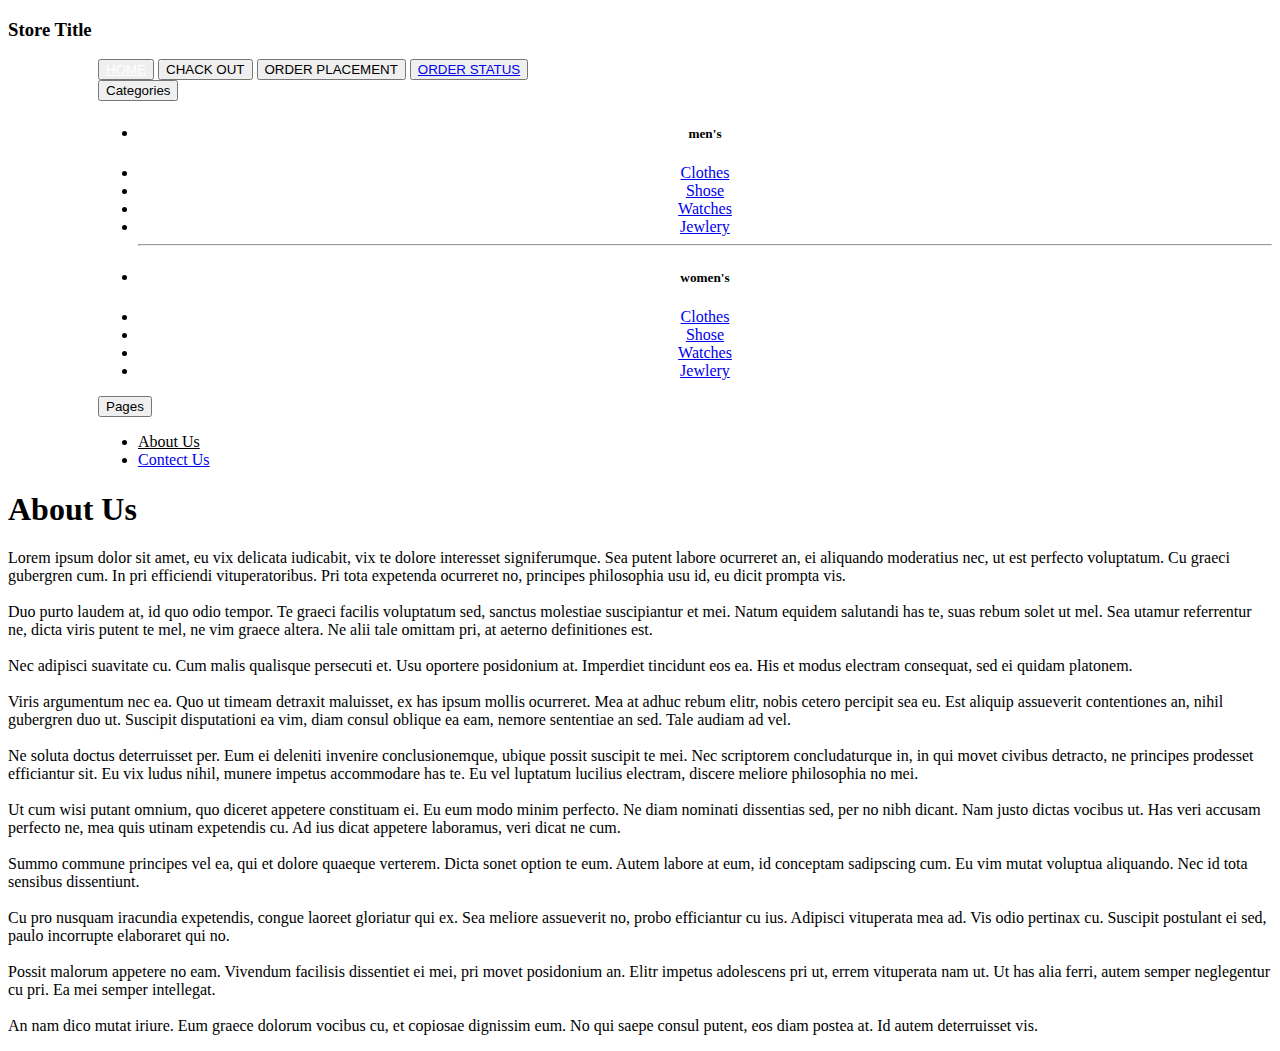
<file: ABOUT US/index.html>
<!doctype html>
<html lang="en">
  <head>
    <!-- Required meta tags -->
    <meta charset="utf-8">
    <meta name="viewport" content="width=device-width, initial-scale=1, shrink-to-fit=no">

    <!-- Bootstrap CSS -->
    <link rel="stylesheet" href="https://stackpath.bootstrapcdn.com/bootstrap/4.1.3/css/bootstrap.min.css" integrity="sha384-MCw98/SFnGE8fJT3GXwEOngsV7Zt27NXFoaoApmYm81iuXoPkFOJwJ8ERdknLPMO" crossorigin="anonymous">

    <title>ABOUT US!</title>
  </head>
  <body id="A">
<div class="container">
      <h3 id="B">Store Title</h3>
  <div class="btn-group" style="margin-left:90px">
    <button type="button" class="btn  btn-lg "><a href="file:///E:/latest%20news/HOME/index.html" style="color:white">HOME</a></button>
    <button type="button" id="black" class="btn  btn-lg ">CHACK OUT</button>
	    <button type="button" id="black" class="btn  btn-lg">ORDER PLACEMENT</button>
    <button type="button"id="black" class="btn btn-lg "><a id="black" href="file:///E:/latest%20news/ORDER%20STATUS/index.html">ORDER STATUS</a></button>

    <div class="btn-group">
      <button type="button" id="black" class="btn  btn-lg dropdown-toggle" data-toggle="dropdown">
      Categories <span class="caret"></span></button>
      <ul class="dropdown-menu" role="menu"><li align="center"><h5 id="black">men's</h5></li>
        <li align="center"><a id="black1" href="file:///E:/latest%20news/CATEGORIES/index.html">Clothes</a></li>
        <li align="center"><a id="black1" href="file:///E:/latest%20news/CATEGORIES/index.html">Shose</a></li>
		        <li align="center"><a id="black1" href="file:///E:/latest%20news/CATEGORIES/index.html">Watches</a></li>
        <li align="center"><a id="black1" href="file:///E:/latest%20news/CATEGORIES/index.html">Jewlery</a></li><hr/>
<li align="center"><h5 id="black">women's</h5></li>
        <li align="center"><a id="black1" href="file:///E:/latest%20news/CATEGORIES/index.html">Clothes</a></li>
        <li align="center"><a id="black1" href="file:///E:/latest%20news/CATEGORIES/index.html">Shose</a></li>
		        <li align="center"><a id="black1" href="file:///E:/latest%20news/CATEGORIES/index.html">Watches</a></li>
        <li align="center"><a href="file:///E:/latest%20news/CATEGORIES/index.html" id="black1">Jewlery</a></li>
      </ul></div><div class="btn-group">
	  <button type="button" id="black" class="btn btn-lg dropdown-toggle" data-toggle="dropdown">
      Pages <span class="caret"></span></button>
      <ul class="dropdown-menu" role="menu">
        <li><a href="file:///E:/latest%20news/ABOUT%20US/index.html" style="color:black">About Us</a></li>
        <li><a href="file:///E:/latest%20news/CONTECT/index.html">Contect Us</a></li>
      </ul>
    </div>
  </div>
</div>
<h1 id="L"><b>About Us</b></h1>
<div id="X"><p id="X1">Lorem ipsum dolor sit amet, eu vix delicata iudicabit, vix te dolore interesset signiferumque. Sea putent labore ocurreret an, ei aliquando moderatius nec, ut est perfecto voluptatum. Cu graeci gubergren cum. In pri efficiendi vituperatoribus. Pri tota expetenda ocurreret no, principes philosophia usu id, eu dicit prompta vis.<br/><br/>

Duo purto laudem at, id quo odio tempor. Te graeci facilis voluptatum sed, sanctus molestiae suscipiantur et mei. Natum equidem salutandi has te, suas rebum solet ut mel. Sea utamur referrentur ne, dicta viris putent te mel, ne vim graece altera. Ne alii tale omittam pri, at aeterno definitiones est.<br/><br/>

Nec adipisci suavitate cu. Cum malis qualisque persecuti et. Usu oportere posidonium at. Imperdiet tincidunt eos ea. His et modus electram consequat, sed ei quidam platonem.<br/><br/>

Viris argumentum nec ea. Quo ut timeam detraxit maluisset, ex has ipsum mollis ocurreret. Mea at adhuc rebum elitr, nobis cetero percipit sea eu. Est aliquip assueverit contentiones an, nihil gubergren duo ut. Suscipit disputationi ea vim, diam consul oblique ea eam, nemore sententiae an sed. Tale audiam ad vel.<br/>
<br/>
Ne soluta doctus deterruisset per. Eum ei deleniti invenire conclusionemque, ubique possit suscipit te mei. Nec scriptorem concludaturque in, in qui movet civibus detracto, ne principes prodesset efficiantur sit. Eu vix ludus nihil, munere impetus accommodare has te. Eu vel luptatum lucilius electram, discere meliore philosophia no mei.<br/><br/>

Ut cum wisi putant omnium, quo diceret appetere constituam ei. Eu eum modo minim perfecto. Ne diam nominati dissentias sed, per no nibh dicant. Nam justo dictas vocibus ut. Has veri accusam perfecto ne, mea quis utinam expetendis cu. Ad ius dicat appetere laboramus, veri dicat ne cum.<br/>
<br/>
Summo commune principes vel ea, qui et dolore quaeque verterem. Dicta sonet option te eum. Autem labore at eum, id conceptam sadipscing cum. Eu vim mutat voluptua aliquando. Nec id tota sensibus dissentiunt.<br/><br/>

Cu pro nusquam iracundia expetendis, congue laoreet gloriatur qui ex. Sea meliore assueverit no, probo efficiantur cu ius. Adipisci vituperata mea ad. Vis odio pertinax cu. Suscipit postulant ei sed, paulo incorrupte elaboraret qui no.<br/><br/>

Possit malorum appetere no eam. Vivendum facilisis dissentiet ei mei, pri movet posidonium an. Elitr impetus adolescens pri ut, errem vituperata nam ut. Ut has alia ferri, autem semper neglegentur cu pri. Ea mei semper intellegat.<br/>
<br/>
An nam dico mutat iriure. Eum graece dolorum vocibus cu, et copiosae dignissim eum. No qui saepe consul putent, eos diam postea at. Id autem deterruisset vis.</p></div>
    <!-- Optional JavaScript -->
    <!-- jQuery first, then Popper.js, then Bootstrap JS -->
    <script src="https://code.jquery.com/jquery-3.3.1.slim.min.js" integrity="sha384-q8i/X+965DzO0rT7abK41JStQIAqVgRVzpbzo5smXKp4YfRvH+8abtTE1Pi6jizo" crossorigin="anonymous"></script>
    <script src="https://cdnjs.cloudflare.com/ajax/libs/popper.js/1.14.3/umd/popper.min.js" integrity="sha384-ZMP7rVo3mIykV+2+9J3UJ46jBk0WLaUAdn689aCwoqbBJiSnjAK/l8WvCWPIPm49" crossorigin="anonymous"></script>
    <script src="https://stackpath.bootstrapcdn.com/bootstrap/4.1.3/js/bootstrap.min.js" integrity="sha384-ChfqqxuZUCnJSK3+MXmPNIyE6ZbWh2IMqE241rYiqJxyMiZ6OW/JmZQ5stwEULTy" crossorigin="anonymous"></script>
  </body>
      <link rel="stylesheet" type="text/css" href="file:///E:/latest%20news/css/style.css" />

</html>
</file>
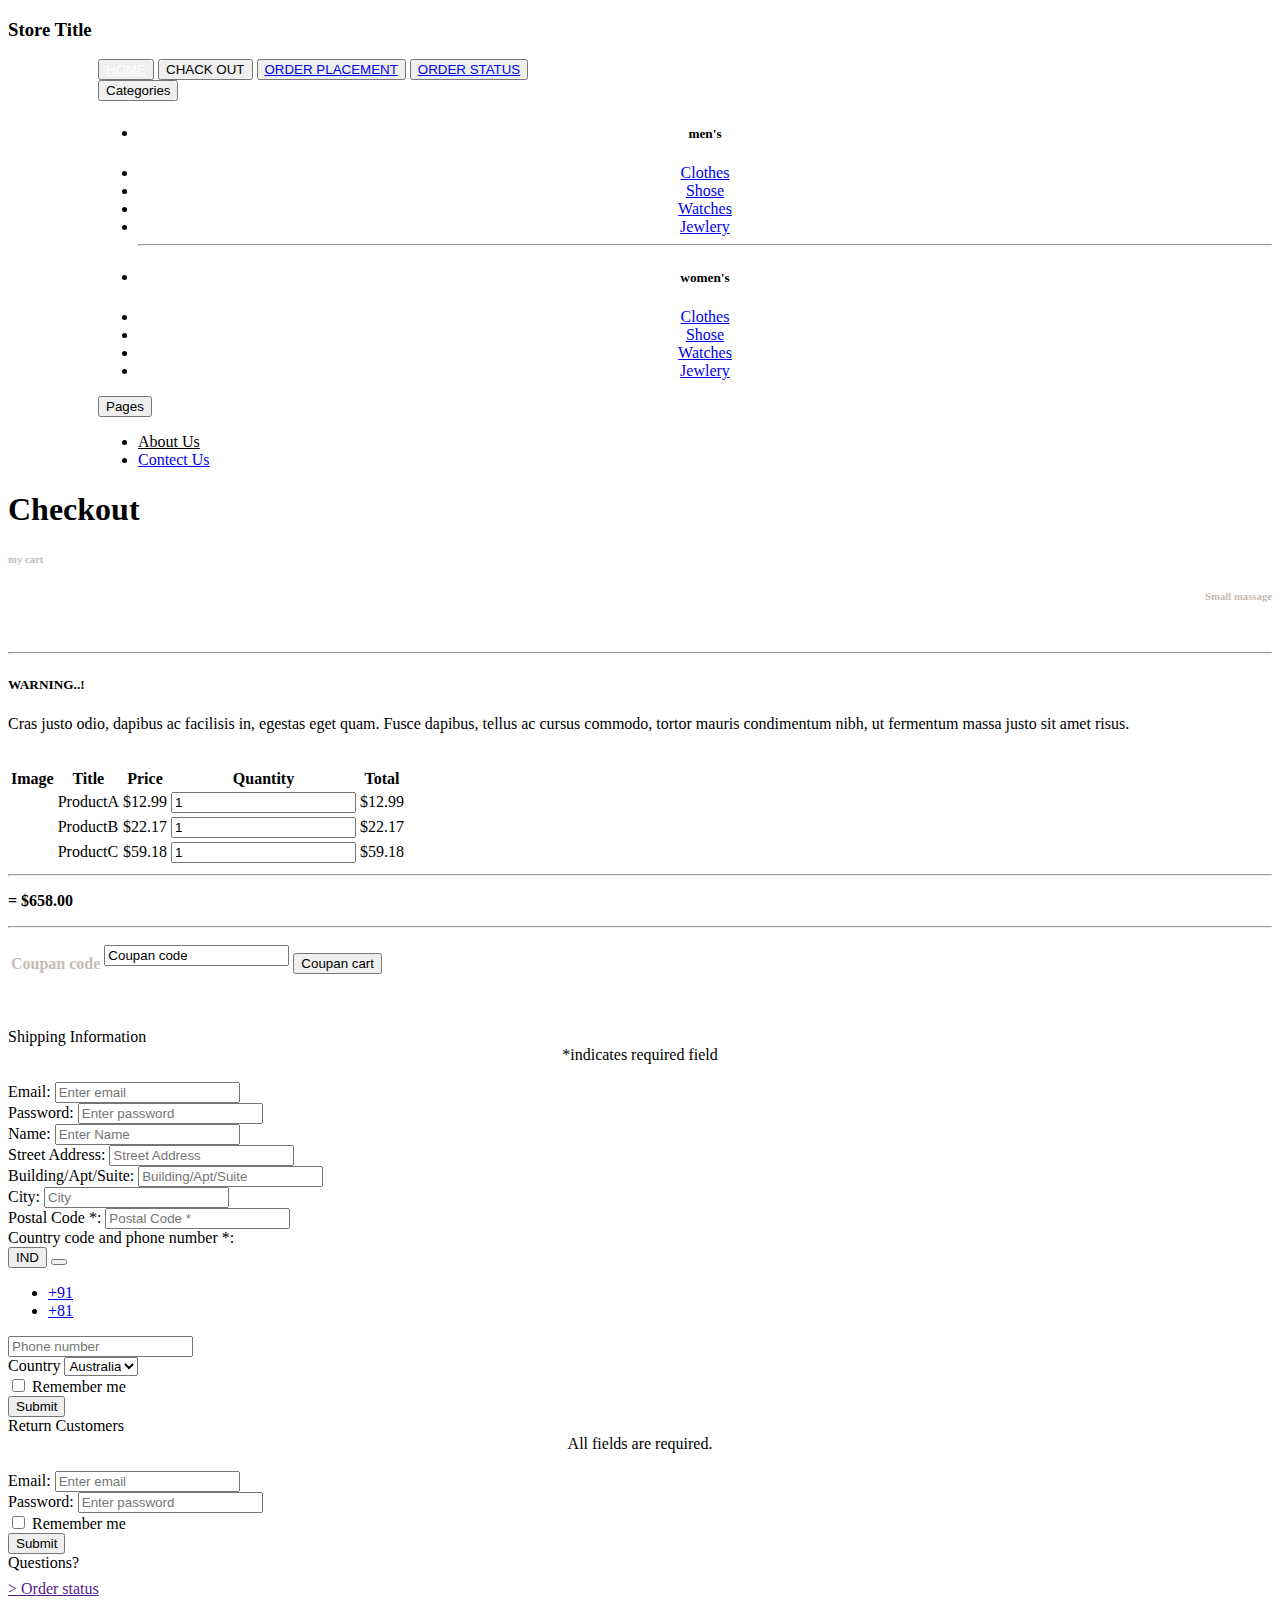
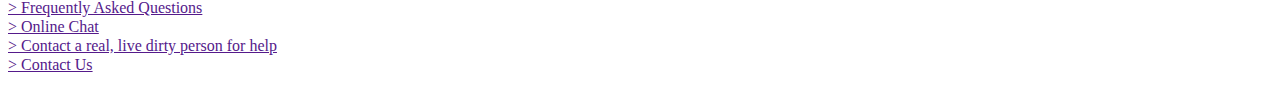
<file: CHECKOUT/index.html>
<!doctype html>
<html lang="en">
  <head>
    <!-- Required meta tags -->
    <meta charset="utf-8">
    <meta name="viewport" content="width=device-width, initial-scale=1, shrink-to-fit=no">

    <!-- Bootstrap CSS -->
    <link rel="stylesheet" href="https://stackpath.bootstrapcdn.com/bootstrap/4.1.3/css/bootstrap.min.css" integrity="sha384-MCw98/SFnGE8fJT3GXwEOngsV7Zt27NXFoaoApmYm81iuXoPkFOJwJ8ERdknLPMO" crossorigin="anonymous">

    <title>CHACK OUT!</title>
  </head>
  <body id="A">
<div class="container">
      <h3 id="B">Store Title</h3>
  <div class="btn-group" style="margin-left:90px">
    <button type="button" class="btn  btn-lg "><a href="file:///E:/latest%20news/HOME/index.html" style="color:white">HOME</a></button>
    <button type="button"id="black"  class="btn  btn-lg ">CHACK OUT</a></button>
	    <button type="button" id="black" class="btn  btn-lg"><a id="black" href="file:///E:/latest%20news/ORDER%20PLACEMENT/index.html">ORDER PLACEMENT</a></button>
    <button type="button"id="black" class="btn btn-lg "><a id="black" href="file:///E:/latest%20news/ORDER%20STATUS/index.html">ORDER STATUS</a></button>

    <div class="btn-group">
      <button type="button" id="black" class="btn  btn-lg dropdown-toggle" data-toggle="dropdown">
      Categories <span class="caret"></span></button>
      <ul class="dropdown-menu" role="menu"><li align="center"><h5 id="black">men's</h5></li>
        <li align="center"><a id="black1" href="file:///E:/latest%20news/CATEGORIES/index.html">Clothes</a></li>
        <li align="center"><a id="black1" href="file:///E:/latest%20news/CATEGORIES/index.html">Shose</a></li>
		        <li align="center"><a id="black1" href="file:///E:/latest%20news/CATEGORIES/index.html">Watches</a></li>
        <li align="center"><a id="black1" href="file:///E:/latest%20news/CATEGORIES/index.html">Jewlery</a></li><hr/>
<li align="center"><h5 id="black">women's</h5></li>
        <li align="center"><a id="black1" href="file:///E:/latest%20news/CATEGORIES/index.html">Clothes</a></li>
        <li align="center"><a id="black1" href="file:///E:/latest%20news/CATEGORIES/index.html">Shose</a></li>
		        <li align="center"><a id="black1" href="file:///E:/latest%20news/CATEGORIES/index.html">Watches</a></li>
        <li align="center"><a href="file:///E:/latest%20news/CATEGORIES/index.html" id="black1">Jewlery</a></li>
      </ul></div><div class="btn-group">
	  <button type="button" id="black" class="btn btn-lg dropdown-toggle" data-toggle="dropdown">
      Pages <span class="caret"></span></button>
      <ul class="dropdown-menu" role="menu">
        <li><a href="file:///E:/latest%20news/ABOUT%20US/index.html" style="color:black">About Us</a></li>
        <li><a href="file:///E:/latest%20news/CONTECT/index.html">Contect Us</a></li>
      </ul>
    </div>
  </div>
</div>
<h1 id="L"><b>Checkout</b></h1>

<div id="M">
<header id="N" ><h6 id="" style="color:#C8BBB6" align="left">my cart</h6><h6 id="A" style="color:#C8BBB6" align="right">Small massage</h6></header>
<br/><hr/>
<div id="O"><h5 id="A">WARNING..!</h5>
<P  id="B">Cras justo odio, dapibus ac facilisis in, egestas eget quam. Fusce dapibus, tellus ac cursus commodo, tortor mauris condimentum nibh, ut fermentum massa justo sit amet risus.</P>
</div><br/>
<div class="container">          
  <table class="table table-hover">
    <thead id="P">
      <tr>
        <th>Image</th>
        <th>Title</th>
        <th>Price</th>
		        <th>Quantity</th>
        <th>Total</th>

      </tr>
    </thead>
    <tbody>
      <tr>
        <td><div id="Q"></div></td>
        <td>ProductA</td>
        <td>$12.99</td>
		<td><input type="text" id="Q3" value="1"/></td>
		<td>$12.99</td>
      </tr>
	  <tr>
        <td><div id="Q"></div></td>
        <td>ProductB</td>
        <td>$22.17</td>
		<td><input type="text" id="Q3" value="1"/></td>
		<td>$22.17</td>
      </tr><tr>
        <td><div id="Q"></div></td>
        <td>ProductC</td>
        <td>$59.18</td>
		<td><input type="text" id="Q3" value="1"/></td>
		<td>$59.18</td>
      </tr>
      
      
    </tbody>
  </table><hr/>
  <p id="Q2"><b>= $658.00</b></p>
</div><hr/><table><tr>
<th><p style="color:#C8BBB6">Coupan code</th> <th> <input type="text" value="Coupan code" id="Q4"/></p></th>
  <th><button type="button" class="btn btn-primary" id="Q6" >Coupan cart</button></th>
 </tr></table>
</div><br/><br/>
<div id="R">
<header id="R1">Shipping Information</header>
<div id="R2" align="center"> *indicates required field</div><br/>
<div class="container">
  <form action="/action_page.php">
    <div class="form-group">
      <label for="email">Email:</label>
      <input type="email" class="form-control" id="email" placeholder="Enter email" name="email">
    </div>
    <div class="form-group">
      <label for="pwd">Password:</label>
      <input type="password" class="form-control" id="pwd" placeholder="Enter password" name="pwd">
    </div>
	 <div class="form-group">
      <label for="Name">Name:</label>
      <input type="Name" class="form-control" id="Name" placeholder="Enter Name" name="Name">
    </div> <div class="form-group">
      <label for="Street Address">Street Address:</label>
      <input type="Street Address" class="form-control" id="Address" placeholder="Street Address" name="Street Address">
    </div>
	 <div class="form-group">
      <label for="Street Address">Building/Apt/Suite:</label>
      <input type="Building/Apt/Suite" class="form-control" id="Address" placeholder="Building/Apt/Suite" name="Building/Apt/Suite">
    </div> <div class="form-group">
      <label for="Street Address">City:</label>
      <input type="City" class="form-control" id="City" placeholder="City" name="City">
    </div> <div class="form-group">
      <label for="Street Address">Postal Code *:</label>
      <input type="Postal Code *" class="form-control" id="Address" placeholder="Postal Code *" name="Postal Code *">
    </div> <div class="form-group">
      <label for="Street Address">Country code and phone number *:</label><div class="container">
  <div class="btn-group">
    <button type="button" class="btn btn-default">IND</button>
    <button type="button" class="btn btn-defult dropdown-toggle" data-toggle="dropdown">
      <span class="caret"></span>
    </button>
    <ul class="dropdown-menu" role="menu">
      <li><a href="#">+91</a></li>
      <li><a href="#">+81</a></li>
    </ul>
  </div>
</div>
      <input type="Street Address" class="form-control" id="Address" placeholder="Phone number" name="Phone number">
    </div><div class="form-group">
	 <label for="country">Country</label>
    <select id="country" name="country">
      <option value="australia">Australia</option>
      <option value="canada">Canada</option>
      <option value="usa">USA</option>
    </select></div>
    <div class="checkbox">
      <label><input type="checkbox" name="remember"> Remember me</label>
    </div>
    <button type="submit" class="btn btn-primary btn-lg">Submit</button>
  </form>
</div>
</div>
<div id="S">
<header id="S1">Return Customers</header>
<div id="S2" align="center">All fields are required.</div><br/>
<div class="container">
  <form action="/action_page.php">
    <div class="form-group">
      <label for="email">Email:</label>
      <input type="email" class="form-control" id="email" placeholder="Enter email" name="email">
    </div>
    <div class="form-group">
      <label for="pwd">Password:</label>
      <input type="password" class="form-control" id="pwd" placeholder="Enter password" name="pwd">
    </div>
 <div class="checkbox">
      <label><input type="checkbox" name="remember"> Remember me</label>
    </div>
    <button type="submit" class="btn btn-primary btn-lg">Submit</button>
  </form>
</div>
</div></div>

<div id="T">
<header id="T1">Questions?</header><div id="T2">
<a href=""><p style="margin-top:8px">> Order status</p></a>
<a href=""><p style="margin-top:-15px">> Frequently Asked Questions</p></a>
<a href=""><p style="margin-top:-15px">> Online Chat</p></a>
<a href=""><p style="margin-top:-15px">> Contact a real, live dirty person for help</p></a>
<a href=""><p style="margin-top:-15px">> Contact Us</p></a>
</div>
</div>

</div>

    <!-- Optional JavaScript -->
    <!-- jQuery first, then Popper.js, then Bootstrap JS -->
    <script src="https://code.jquery.com/jquery-3.3.1.slim.min.js" integrity="sha384-q8i/X+965DzO0rT7abK41JStQIAqVgRVzpbzo5smXKp4YfRvH+8abtTE1Pi6jizo" crossorigin="anonymous"></script>
    <script src="https://cdnjs.cloudflare.com/ajax/libs/popper.js/1.14.3/umd/popper.min.js" integrity="sha384-ZMP7rVo3mIykV+2+9J3UJ46jBk0WLaUAdn689aCwoqbBJiSnjAK/l8WvCWPIPm49" crossorigin="anonymous"></script>
    <script src="https://stackpath.bootstrapcdn.com/bootstrap/4.1.3/js/bootstrap.min.js" integrity="sha384-ChfqqxuZUCnJSK3+MXmPNIyE6ZbWh2IMqE241rYiqJxyMiZ6OW/JmZQ5stwEULTy" crossorigin="anonymous"></script>
  </body>
  <link rel="stylesheet" type="text/css" href="file:///E:/latest%20news/css/style.css" />
  <script src="file:///E:/latest%20news/js/java%20script.html"/></script>
</html>
</file>
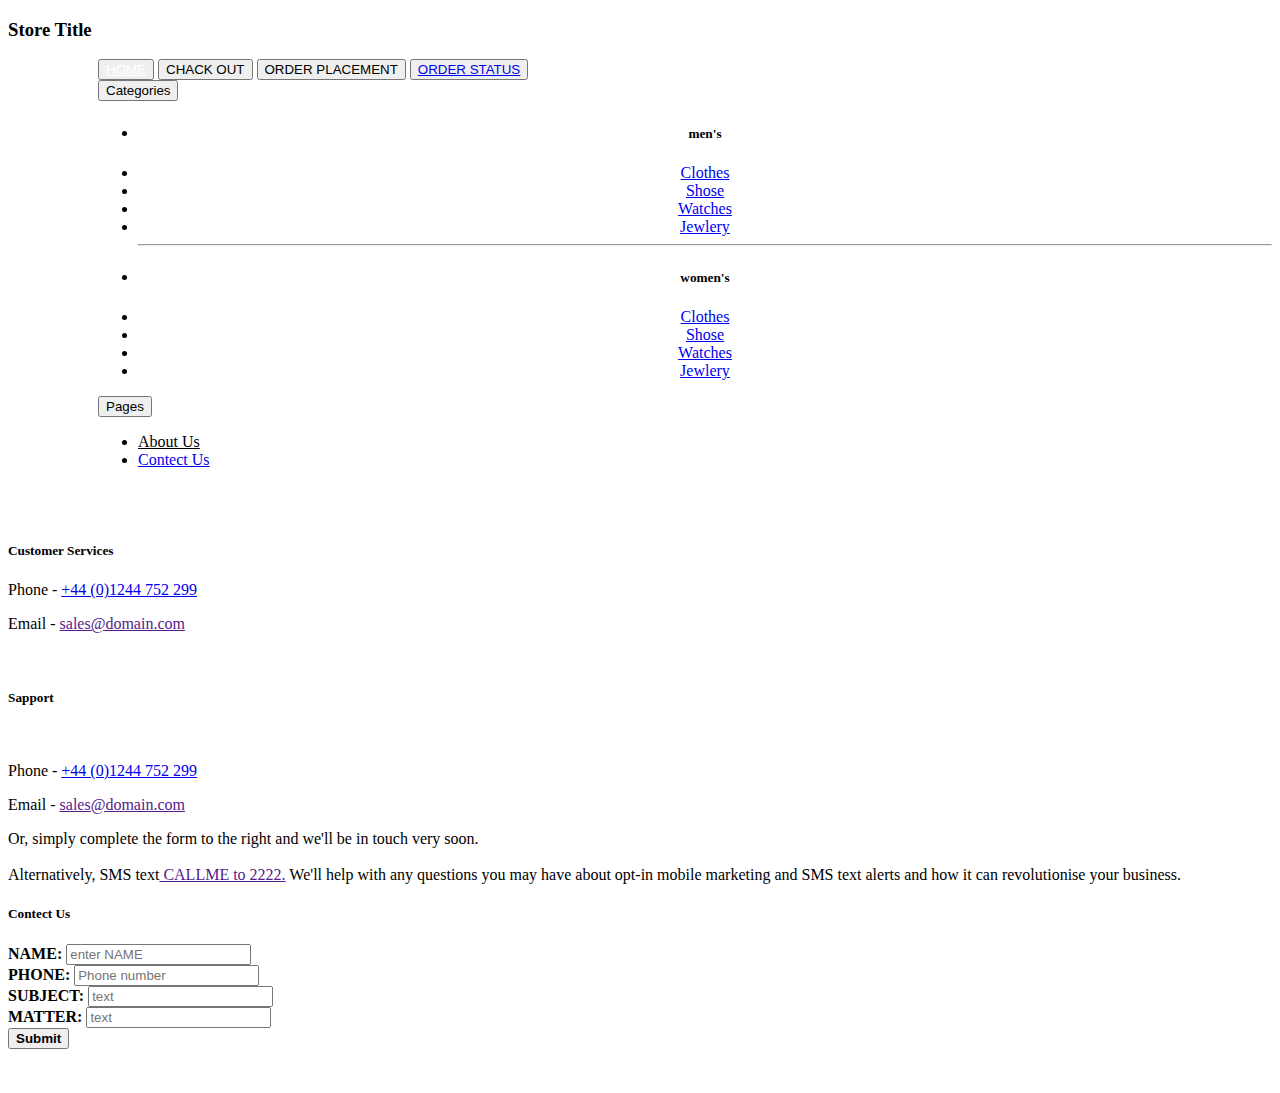
<file: CONTECT/index.html>
<!doctype html>
<html lang="en">
  <head>
    <!-- Required meta tags -->
    <meta charset="utf-8">
    <meta name="viewport" content="width=device-width, initial-scale=1, shrink-to-fit=no">

    <!-- Bootstrap CSS -->
    <link rel="stylesheet" href="https://stackpath.bootstrapcdn.com/bootstrap/4.1.3/css/bootstrap.min.css" integrity="sha384-MCw98/SFnGE8fJT3GXwEOngsV7Zt27NXFoaoApmYm81iuXoPkFOJwJ8ERdknLPMO" crossorigin="anonymous">

    <title>Contect!</title>
  </head>
   <body id="A">
<div class="container">
      <h3 id="B">Store Title</h3>
  <div class="btn-group" style="margin-left:90px">
    <button type="button" class="btn  btn-lg "><a href="file:///E:/latest%20news/HOME/index.html" style="color:white">HOME</a></button>
    <button type="button" id="black" class="btn  btn-lg ">CHACK OUT</button>
	    <button type="button" id="black" class="btn  btn-lg">ORDER PLACEMENT</button>
    <button type="button"id="black" class="btn btn-lg "><a id="black" href="file:///E:/latest%20news/ORDER%20STATUS/index.html">ORDER STATUS</a></button>

    <div class="btn-group">
      <button type="button" id="black" class="btn  btn-lg dropdown-toggle" data-toggle="dropdown">
      Categories <span class="caret"></span></button>
      <ul class="dropdown-menu" role="menu"><li align="center"><h5 id="black">men's</h5></li>
        <li align="center"><a id="black1" href="#">Clothes</a></li>
        <li align="center"><a id="black1" href="#">Shose</a></li>
		        <li align="center"><a id="black1" href="#">Watches</a></li>
        <li align="center"><a id="black1" href="#">Jewlery</a></li><hr/>
<li align="center"><h5 id="black">women's</h5></li>
        <li align="center"><a id="black1" href="#">Clothes</a></li>
        <li align="center"><a id="black1" href="#">Shose</a></li>
		        <li align="center"><a id="black1" href="#">Watches</a></li>
        <li align="center"><a href="#" id="black1">Jewlery</a></li>
      </ul></div><div class="btn-group">
	  <button type="button" id="black" class="btn btn-lg dropdown-toggle" data-toggle="dropdown">
      Pages <span class="caret"></span></button>
      <ul class="dropdown-menu" role="menu">
        <li><a href="file:///E:/latest%20news/ABOUT%20US/index.html" style="color:black">About Us</a></li>
        <li><a href="file:///E:/latest%20news/CONTECT/index.html">Contect Us</a></li>
      </ul>
    </div>
  </div><br/><br/>
  <div id="Y">
  <h5 id="Y1">Customer Services</h5>
  <P id="Y2">Phone - <a href="#">+44 (0)1244 752 299</a></p>
  <p id="Y5">Email - <a href="">sales@domain.com</a></p><br/>
    <h5 id="Y4">Sapport</h5><br/>
 <P id="Y2">Phone - <a href="#">+44 (0)1244 752 299</a></p>
  <p id="Y2">Email - <a href="">sales@domain.com</a></p>
  <p id="Y2">Or, simply complete the form to the right and we'll be in touch very soon.<br/><br/>

Alternatively, SMS text<a href=""> CALLME to 2222.</a> We'll help with any questions you may have about opt-in mobile marketing and SMS text alerts and how it can revolutionise your business.</p>
  </div>
  <div id="Z">
  <h5 id="Y1"><b>Contect Us<b></h5>
  <div class="container">
  <form action="/action_page.php">
    <div class="form-group" id="Y2">
      <label for="email">NAME:</label>
      <input type="email" class="form-control" id="email" placeholder="enter NAME" name="enter NAME">
    </div>
    <div class="form-group" id="Y2">
      <label for="pwd">PHONE:</label>
      <input type="password" class="form-control" id="pwd" placeholder="Phone number" name="Phone number">
    </div>
	 <div class="form-group" id="Y2">
      <label for="pwd">SUBJECT:</label>
      <input type="password" class="form-control" id="pwd" placeholder="text" name="text">
    </div>
	 <div class="form-group" id="Y2">
      <label for="pwd">MATTER:</label>
      <input type="password" class="form-control" id="pwd" placeholder="text" name="text">
    </div>
    <button type="submit" class="btn btn-Primary"><b>Submit</b></button>
  </form>
</div>
  </div><br/><br/>
 
 
</div>
    
    <!-- Optional JavaScript -->
    <!-- jQuery first, then Popper.js, then Bootstrap JS -->
    <script src="https://code.jquery.com/jquery-3.3.1.slim.min.js" integrity="sha384-q8i/X+965DzO0rT7abK41JStQIAqVgRVzpbzo5smXKp4YfRvH+8abtTE1Pi6jizo" crossorigin="anonymous"></script>
    <script src="https://cdnjs.cloudflare.com/ajax/libs/popper.js/1.14.3/umd/popper.min.js" integrity="sha384-ZMP7rVo3mIykV+2+9J3UJ46jBk0WLaUAdn689aCwoqbBJiSnjAK/l8WvCWPIPm49" crossorigin="anonymous"></script>
    <script src="https://stackpath.bootstrapcdn.com/bootstrap/4.1.3/js/bootstrap.min.js" integrity="sha384-ChfqqxuZUCnJSK3+MXmPNIyE6ZbWh2IMqE241rYiqJxyMiZ6OW/JmZQ5stwEULTy" crossorigin="anonymous"></script>
  </body>
        <link rel="stylesheet" type="text/css" href="file:///E:/latest%20news/css/style.css" />

</html>
</file>
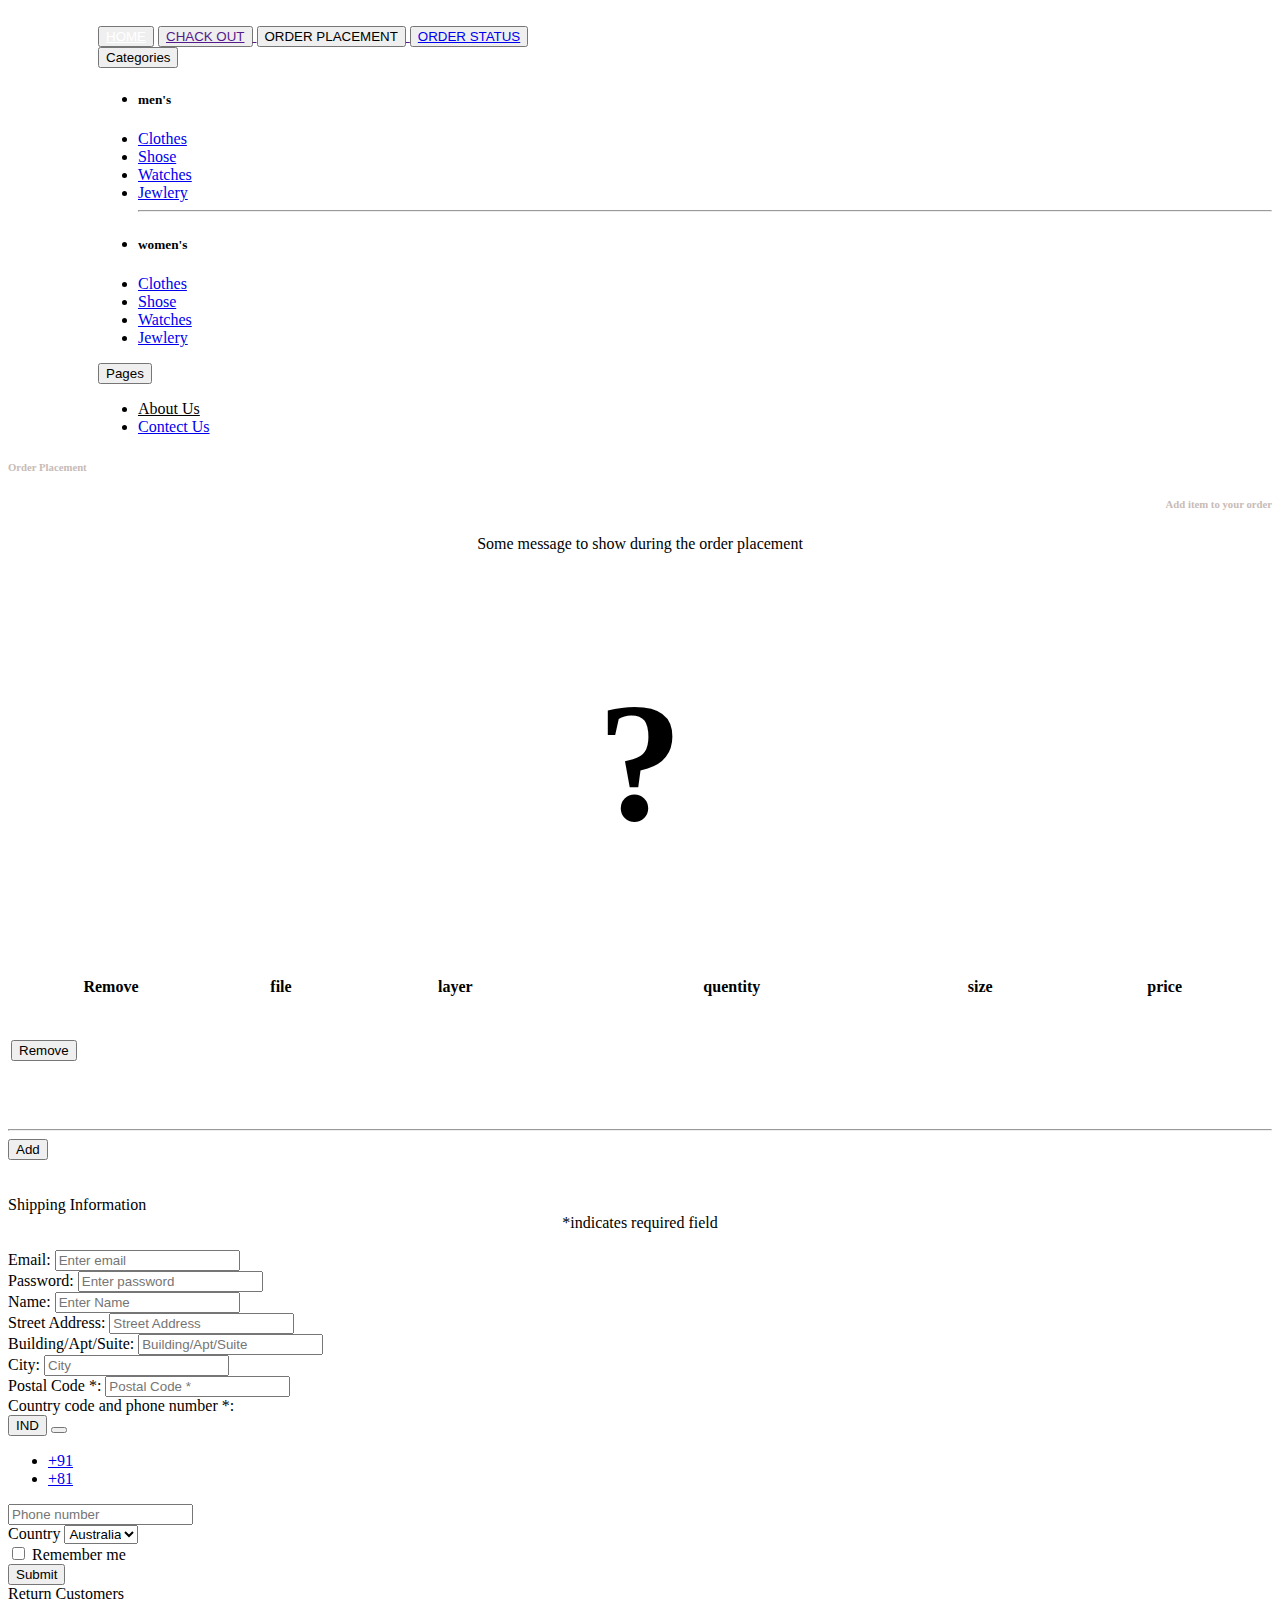
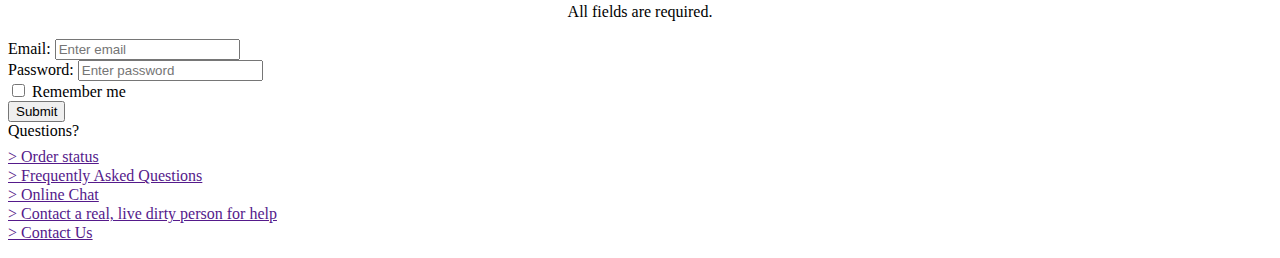
<file: ORDER PLACEMENT/index.html>
<!doctype html>
<html lang="en">
  <head>
    <!-- Required meta tags -->
    <meta charset="utf-8">
    <meta name="viewport" content="width=device-width, initial-scale=1, shrink-to-fit=no">

    <!-- Bootstrap CSS -->
    <link rel="stylesheet" href="https://stackpath.bootstrapcdn.com/bootstrap/4.1.3/css/bootstrap.min.css" integrity="sha384-MCw98/SFnGE8fJT3GXwEOngsV7Zt27NXFoaoApmYm81iuXoPkFOJwJ8ERdknLPMO" crossorigin="anonymous">

    <title>ORDER PLACEMENT!</title>
  </head>
  <body id="A"><br/>
  <div id="U"></div>
<div class="container">
  <div class="btn-group" style="margin-left:90px">
    <button type="button" class="btn  btn-lg "><a href="file:///E:/latest%20news/HOME/index.html" style="color:white">HOME</a></button>
    <button type="button" id="black" class="btn  btn-lg "><a href="" id="black">CHACK OUT</button>
	    <button type="button" id="black" class="btn  btn-lg">ORDER PLACEMENT</button>
    <button type="button"id="black" class="btn btn-lg "><a id="black" href="file:///E:/latest%20news/ORDER%20STATUS/index.html">ORDER STATUS</a></button>

    <div class="btn-group">
      <button type="button" id="black" class="btn  btn-lg dropdown-toggle" data-toggle="dropdown">
      Categories <span class="caret"></span></button>
      <ul class="dropdown-menu" role="menu"><li><h5 id="black">men's</h5></li>
        <li><a id="black1" href="file:///E:/latest%20news/CATEGORIES/index.html">Clothes</a></li>
        <li><a id="black1" href="file:///E:/latest%20news/CATEGORIES/index.html">Shose</a></li>
		        <li><a id="black1" href="file:///E:/latest%20news/CATEGORIES/index.html">Watches</a></li>
        <li><a id="black1" href="file:///E:/latest%20news/CATEGORIES/index.html">Jewlery</a></li><hr/>
<li><h5 id="black">women's</h5></li>
        <li><a id="black1" href="file:///E:/latest%20news/CATEGORIES/index.html">Clothes</a></li>
        <li><a id="black1" href="file:///E:/latest%20news/CATEGORIES/index.html">Shose</a></li>
		        <li><a id="black1" href="file:///E:/latest%20news/CATEGORIES/index.html">Watches</a></li>
        <li><a href="file:///E:/latest%20news/CATEGORIES/index.html" id="black1">Jewlery</a></li>
      </ul></div><div class="btn-group">
	  <button type="button" id="black" class="btn btn-lg dropdown-toggle" data-toggle="dropdown">
      Pages <span class="caret"></span></button>
      <ul class="dropdown-menu" role="menu">
        <li><a href="file:///E:/latest%20news/ABOUT%20US/index.html" style="color:black">About Us</a></li>
        <li><a href="file:///E:/latest%20news/CONTECT/index.html">Contect Us</a></li>
      </ul>
    </div>
  </div>
</div>
<div id="BB">
<header id="BB2" ><h6 id="" style="color:#C8BBB6" align="left">Order Placement</h6><h6 id="BB3" style="color:#C8BBB6" align="right">Add item to your order</h6></header>
<div id="BB4" align="center"><p id="BB5">Some message to show during the order placement</P></div>
<table style="width:100%" id="BB6">
  <tr><h1 style="font-size:170px" align="center">?</h1>
    <th id="BB6">Remove</th>
    <th id="BB6">file</th>
	<th id="BB6">layer</th>
	<th id="BB6">quentity</th>
	<th id="BB6">size </th>
	<th id="BB6">price</th>
  </tr>
  <tr>
    <td id="BB6" height="100px" width="200px"><button type="button" class="btn btn-primary">Remove</button></td>
    <div id="BB6" width="290px"></div>
	<td id="BB6"></td>
  </tr>
</table>
<br/><hr/>
<button type="button" class="btn btn-primary">Add</button>

</div><br/><br/></div></div>


<div id="R">
<header id="R1">Shipping Information</header>
<div id="R2" align="center"> *indicates required field</div><br/>
<div class="container">
  <form action="/action_page.php">
    <div class="form-group">
      <label for="email">Email:</label>
      <input type="email" class="form-control" id="email" placeholder="Enter email" name="email">
    </div>
    <div class="form-group">
      <label for="pwd">Password:</label>
      <input type="password" class="form-control" id="pwd" placeholder="Enter password" name="pwd">
    </div>
	 <div class="form-group">
      <label for="Name">Name:</label>
      <input type="Name" class="form-control" id="Name" placeholder="Enter Name" name="Name">
    </div> <div class="form-group">
      <label for="Street Address">Street Address:</label>
      <input type="Street Address" class="form-control" id="Address" placeholder="Street Address" name="Street Address">
    </div>
	 <div class="form-group">
      <label for="Street Address">Building/Apt/Suite:</label>
      <input type="Building/Apt/Suite" class="form-control" id="Address" placeholder="Building/Apt/Suite" name="Building/Apt/Suite">
    </div> <div class="form-group">
      <label for="Street Address">City:</label>
      <input type="City" class="form-control" id="City" placeholder="City" name="City">
    </div> <div class="form-group">
      <label for="Street Address">Postal Code *:</label>
      <input type="Postal Code *" class="form-control" id="Address" placeholder="Postal Code *" name="Postal Code *">
    </div> <div class="form-group">
      <label for="Street Address">Country code and phone number *:</label><div class="container">
  <div class="btn-group">
<button type="button" class="btn btn-default">IND</button>
    <button type="button" class="btn btn-defult dropdown-toggle" data-toggle="dropdown">
      <span class="caret"></span>
    </button>
    <ul class="dropdown-menu" role="menu">
      <li><a href="#">+91</a></li>
      <li><a href="#">+81</a></li>
    </ul>
  </div>
</div>
      <input type="Street Address" class="form-control" id="Address" placeholder="Phone number" name="Phone number">
    </div><div class="form-group">
	 <label for="country">Country</label>
    <select id="country" name="country">
      <option value="australia">Australia</option>
      <option value="canada">Canada</option>
      <option value="usa">USA</option>
    </select></div>
    <div class="checkbox">
      <label><input type="checkbox" name="remember"> Remember me</label>
    </div>
    <button type="submit" class="btn btn-primary btn-lg">Submit</button>
  </form>
<div id="CC4">
<header id="S1">Return Customers</header>
<div id="S2" align="center">All fields are required.</div><br/>
<div class="container">
  <form action="/action_page.php">
    <div class="form-group">
      <label for="email">Email:</label>
      <input type="email" class="form-control" id="email" placeholder="Enter email" name="email">
    </div>
    <div class="form-group">
      <label for="pwd">Password:</label>
      <input type="password" class="form-control" id="pwd" placeholder="Enter password" name="pwd">
    </div>
 <div class="checkbox">
      <label><input type="checkbox" name="remember"> Remember me</label>
    </div>
    <button type="submit" class="btn btn-primary btn-lg">Submit</button>
  </form>
</div>
</div></div>

<div id="CC5">
<header id="T1">Questions?</header><div id="T2">
<a href=""><p style="margin-top:8px">> Order status</p></a>
<a href=""><p style="margin-top:-15px">> Frequently Asked Questions</p></a>
<a href=""><p style="margin-top:-15px">> Online Chat</p></a>
<a href=""><p style="margin-top:-15px">> Contact a real, live dirty person for help</p></a>
<a href=""><p style="margin-top:-15px">> Contact Us</p></a>
</div>
</div>

    <!-- Optional JavaScript -->
    <!-- jQuery first, then Popper.js, then Bootstrap JS -->
    <script src="https://code.jquery.com/jquery-3.3.1.slim.min.js" integrity="sha384-q8i/X+965DzO0rT7abK41JStQIAqVgRVzpbzo5smXKp4YfRvH+8abtTE1Pi6jizo" crossorigin="anonymous"></script>
    <script src="https://cdnjs.cloudflare.com/ajax/libs/popper.js/1.14.3/umd/popper.min.js" integrity="sha384-ZMP7rVo3mIykV+2+9J3UJ46jBk0WLaUAdn689aCwoqbBJiSnjAK/l8WvCWPIPm49" crossorigin="anonymous"></script>
    <script src="https://stackpath.bootstrapcdn.com/bootstrap/4.1.3/js/bootstrap.min.js" integrity="sha384-ChfqqxuZUCnJSK3+MXmPNIyE6ZbWh2IMqE241rYiqJxyMiZ6OW/JmZQ5stwEULTy" crossorigin="anonymous"></script>
  </body>
 
  
  
  
  <link rel="stylesheet" type="text/css" href="file:///E:/latest%20news/css/style.css" />
  <script src="file:///E:/latest%20news/js/java%20script.html"/></script>
</html>
</file>
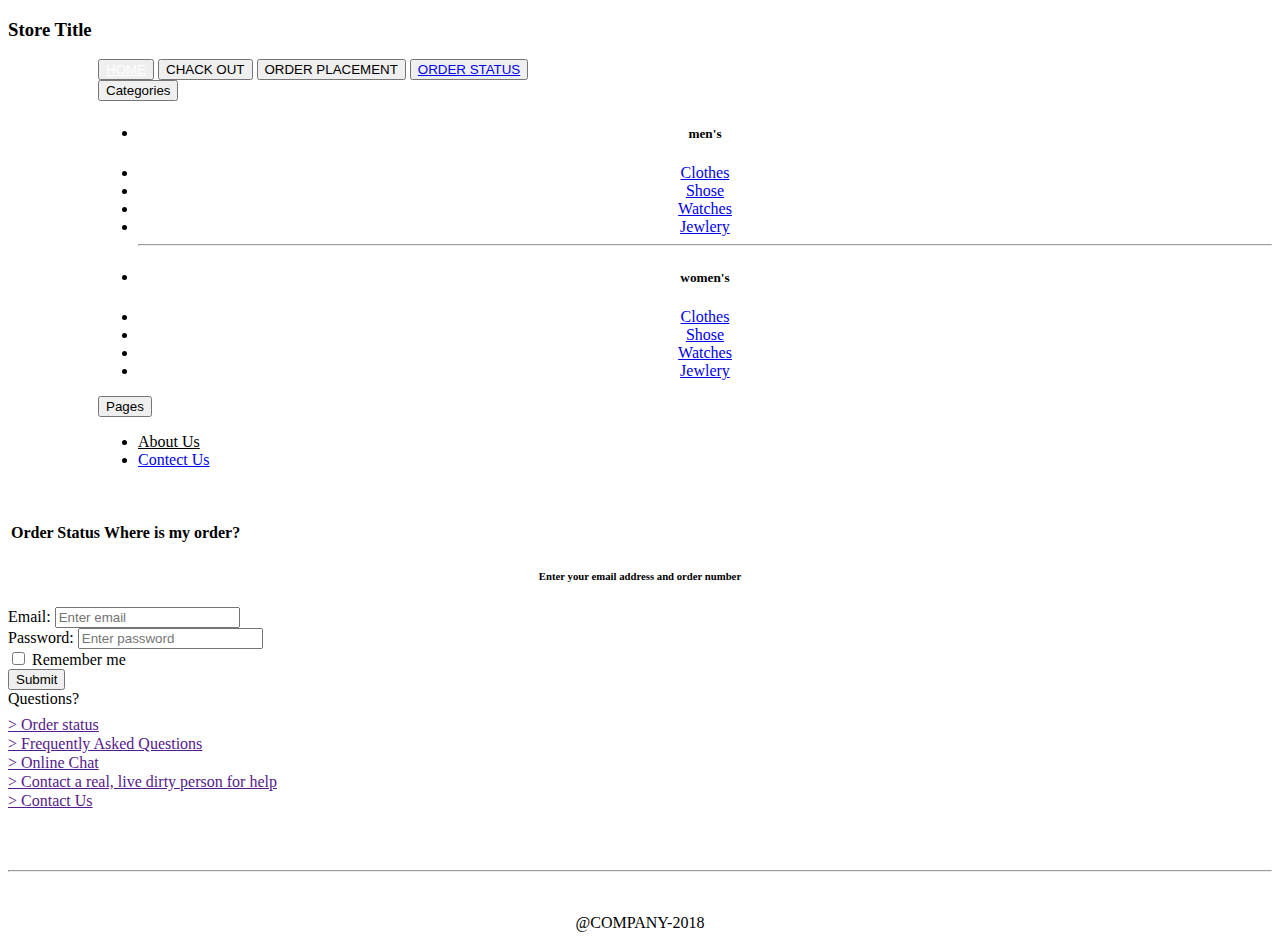
<file: ORDER STATUS/index.html>
<!doctype html>
<html lang="en">
  <head>
    <!-- Required meta tags -->
    <meta charset="utf-8">
    <meta name="viewport" content="width=device-width, initial-scale=1, shrink-to-fit=no">

    <!-- Bootstrap CSS -->
    <link rel="stylesheet" href="https://stackpath.bootstrapcdn.com/bootstrap/4.1.3/css/bootstrap.min.css" integrity="sha384-MCw98/SFnGE8fJT3GXwEOngsV7Zt27NXFoaoApmYm81iuXoPkFOJwJ8ERdknLPMO" crossorigin="anonymous">

    <title>order status!</title>
  </head>
  <body id="A">
<div class="container">
      <h3 id="B">Store Title</h3>
  <div class="btn-group" style="margin-left:90px">
    <button type="button" class="btn  btn-lg "><a href="file:///E:/latest%20news/HOME/index.html" style="color:white">HOME</a></button>
    <button type="button" id="black" class="btn  btn-lg ">CHACK OUT</button>
	    <button type="button" id="black" class="btn  btn-lg">ORDER PLACEMENT</button>
    <button type="button"id="black" class="btn btn-lg "><a id="black" href="file:///E:/latest%20news/ORDER%20STATUS/index.html">ORDER STATUS</a></button>

    <div class="btn-group">
      <button type="button" id="black" class="btn  btn-lg dropdown-toggle" data-toggle="dropdown">
      Categories <span class="caret"></span></button>
      <ul class="dropdown-menu" role="menu"><li align="center"><h5 id="black">men's</h5></li>
        <li align="center"><a id="black1" href="file:///E:/latest%20news/CATEGORIES/index.html">Clothes</a></li>
        <li align="center"><a id="black1" href="file:///E:/latest%20news/CATEGORIES/index.html">Shose</a></li>
		        <li align="center"><a id="black1" href="file:///E:/latest%20news/CATEGORIES/index.html">Watches</a></li>
        <li align="center"><a id="black1" href="file:///E:/latest%20news/CATEGORIES/index.html">Jewlery</a></li><hr/>
<li align="center"><h5 id="black">women's</h5></li>
        <li align="center"><a id="black1" href="file:///E:/latest%20news/CATEGORIES/index.html">Clothes</a></li>
        <li align="center"><a id="black1" href="file:///E:/latest%20news/CATEGORIES/index.html">Shose</a></li>
		        <li align="center"><a id="black1" href="file:///E:/latest%20news/CATEGORIES/index.html">Watches</a></li>
        <li align="center"><a href="file:///E:/latest%20news/CATEGORIES/index.html" id="black1">Jewlery</a></li>
      </ul></div><div class="btn-group">
	  <button type="button" id="black" class="btn btn-lg dropdown-toggle" data-toggle="dropdown">
      Pages <span class="caret"></span></button>
      <ul class="dropdown-menu" role="menu">
        <li><a href="file:///E:/latest%20news/ABOUT%20US/index.html" style="color:black">About Us</a></li>
        <li><a href="file:///E:/latest%20news/CONTECT/index.html">Contect Us</a></li>
      </ul>
    </div>
  </div>
</div><br/><br/>
    
	<div id="V">
	<header id="V1" ><table><tr><th align="left">Order Status</th><th id="V2">Where is my order?</th></tr></table></header>
	<div id="V3" align="center" ><h6>Enter your email address and order number</h6></div>
	<div class="container">
  <form action="/action_page.php">
    <div class="form-group">
      <label for="email">Email:</label>
      <input type="email" class="form-control" id="email" placeholder="Enter email" name="email">
    </div>
    <div class="form-group">
      <label for="pwd">Password:</label>
      <input type="password" class="form-control" id="pwd" placeholder="Enter password" name="pwd">
    </div>
    <div class="checkbox">
      <label><input type="checkbox" name="remember"> Remember me</label>
    </div>
    <button type="submit" class="btn btn-primary">Submit</button>
  </form>
</div>
<div id="W">
<header id="W1">Questions?</header><div id="W2">
<a href=""><p style="margin-top:8px">> Order status</p></a>
<a href=""><p style="margin-top:-15px">> Frequently Asked Questions</p></a>
<a href=""><p style="margin-top:-15px">> Online Chat</p></a>
<a href=""><p style="margin-top:-15px">> Contact a real, live dirty person for help</p></a>
<a href=""><p style="margin-top:-15px">> Contact Us</p></a>
</div>
</div>
	<br/><br/><hr/><br/>
	<p style="" align="center">@COMPANY-2018</p>
	</div>

    <!-- Optional JavaScript -->
    <!-- jQuery first, then Popper.js, then Bootstrap JS -->
    <script src="https://code.jquery.com/jquery-3.3.1.slim.min.js" integrity="sha384-q8i/X+965DzO0rT7abK41JStQIAqVgRVzpbzo5smXKp4YfRvH+8abtTE1Pi6jizo" crossorigin="anonymous"></script>
    <script src="https://cdnjs.cloudflare.com/ajax/libs/popper.js/1.14.3/umd/popper.min.js" integrity="sha384-ZMP7rVo3mIykV+2+9J3UJ46jBk0WLaUAdn689aCwoqbBJiSnjAK/l8WvCWPIPm49" crossorigin="anonymous"></script>
    <script src="https://stackpath.bootstrapcdn.com/bootstrap/4.1.3/js/bootstrap.min.js" integrity="sha384-ChfqqxuZUCnJSK3+MXmPNIyE6ZbWh2IMqE241rYiqJxyMiZ6OW/JmZQ5stwEULTy" crossorigin="anonymous"></script>
  </body>
    <link rel="stylesheet" type="text/css" href="file:///E:/latest%20news/css/style.css" />

  
</html>
</file>
